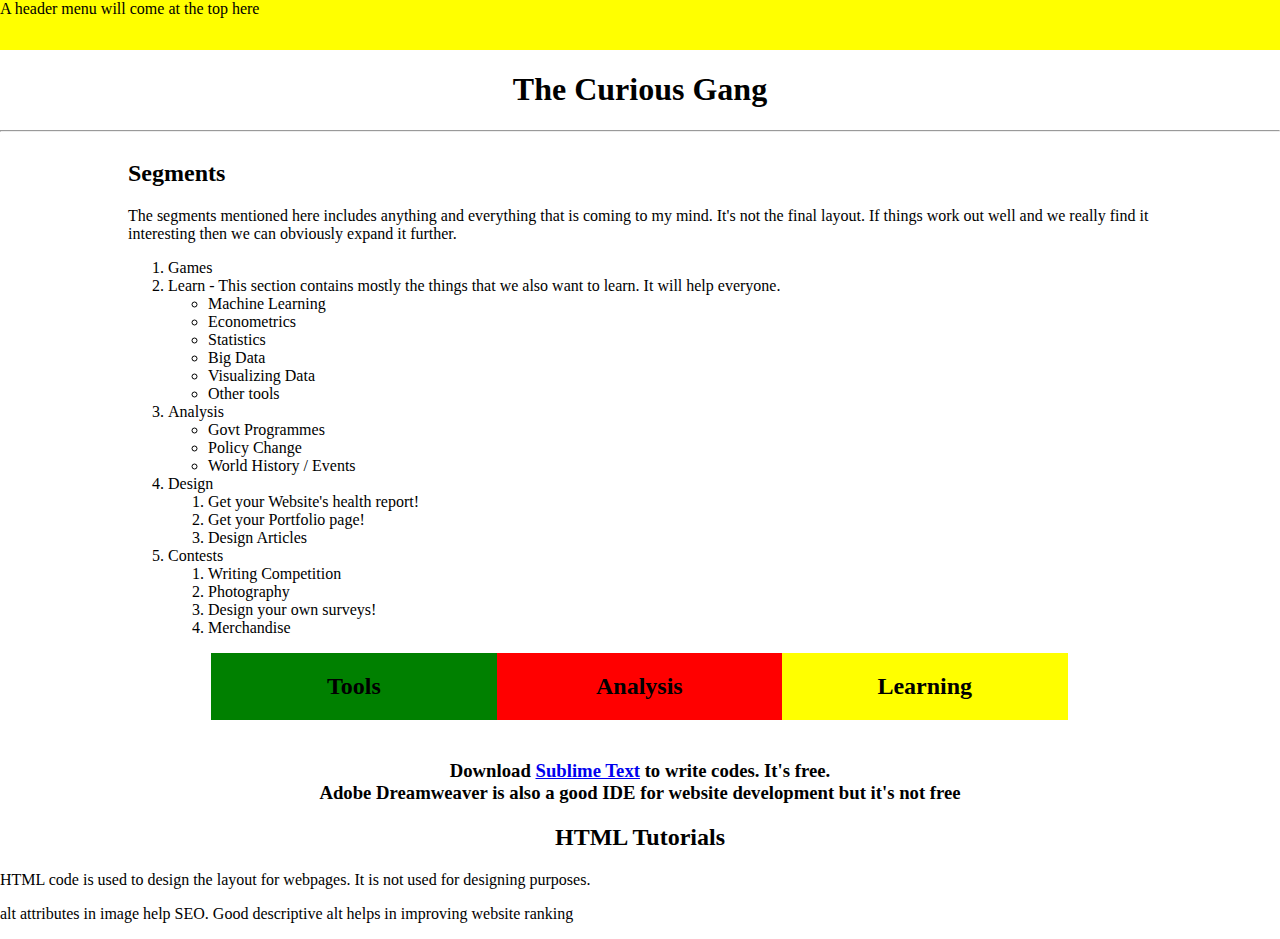
<file: index.htm>
<!DOCTYPE html>
<html lang="en">
<head>
	<meta name="viewport" content="width=device-width, initial-scale=1">
	<title> The Curious Gang </title>
  <style>
  body{
    margin: 0px;
    padding: 0px;
  }
  </style>
</head>
<body>
<div class="row" style="width:100%; height:50px; display: flex; background-color: yellow;">
<center>
A header menu will come at the top here
</center>
</div>
<center>
<h1>The Curious Gang</h1>
<hr/>
</center>
<div class="row" style="height: auto; width:100%; display: flex;">
<div class="part1" style="height:inherit; width: 10%;">
</div>
<div class="Web-Segments" style="height:inherit; width:80%;">
<h2>Segments</h2>
The segments mentioned here includes anything and everything that is coming to my mind. It's not the final layout. If things work out well and we really find it interesting
then we can obviously expand it further.
<ol>
  <li>Games</li>
  <li>Learn - This section contains mostly the things that we also want to learn. It will help everyone.
      <ul>
          <li>Machine Learning</li>
          <li>Econometrics</li>
          <li>Statistics</li>
          <li>Big Data</li>
          <li>Visualizing Data</li>
          <li>Other tools</li>
      </ul>
  </li>
  <li>Analysis
  <ul>
      <li>Govt Programmes</li>
      <li>Policy Change</li>
      <li>World History / Events</li>
  </ul>
  </li>
  <li>Design
      <ol>
          <li>Get your Website's health report!</li>
          <li>Get your Portfolio page!</li>
          <li>Design Articles</li>
      </ol>
  </li>
  <li>Contests
      <ol>
        <li>Writing Competition</li>
        <li>Photography</li>
        <li>Design your own surveys!</li>
        <li>Merchandise</li>
      </ol>
      
  </li>
</ol>
</div>
<div class="part1" style="height:inherit; width: 10%;">
</div>
</div>

<div class="row" style="height: auto; width:100%; display:flex;">
<div class="part1" style="height:inherit; width: 16.5%;">
</div>
<div class="site-seg" style="height: inherit; width:22.3%; background-color: green;">
<center>
<h2>
Tools
</h2>
</center>
</div>
<div class="site-seg" style="height: inherit; width:22.3%; background-color: red;">
<center>
<h2>
Analysis
</h2>
</center>
</div>
<div class="site-seg" style="height: inherit; width:22.3%; background-color: yellow;">
<center>
<h2>
Learning
</h2>
</center>
</div>
<div class="part1" style="height:inherit; width: 16.5%;">
</div>
</div>
<center>
<h3><br/>Download <a href="https://www.sublimetext.com/3">Sublime Text</a> to write codes. It's free.
</br>Adobe Dreamweaver is also a good IDE for website development but it's not free
</h3></center>
<h2>
<center>HTML Tutorials</center>
</h2>
<p>HTML code is used to design the layout for webpages. It is not used for designing purposes.</p>

<p>alt attributes in image help SEO. Good descriptive alt helps in improving website ranking</p>
</body>
</html>
</file>
